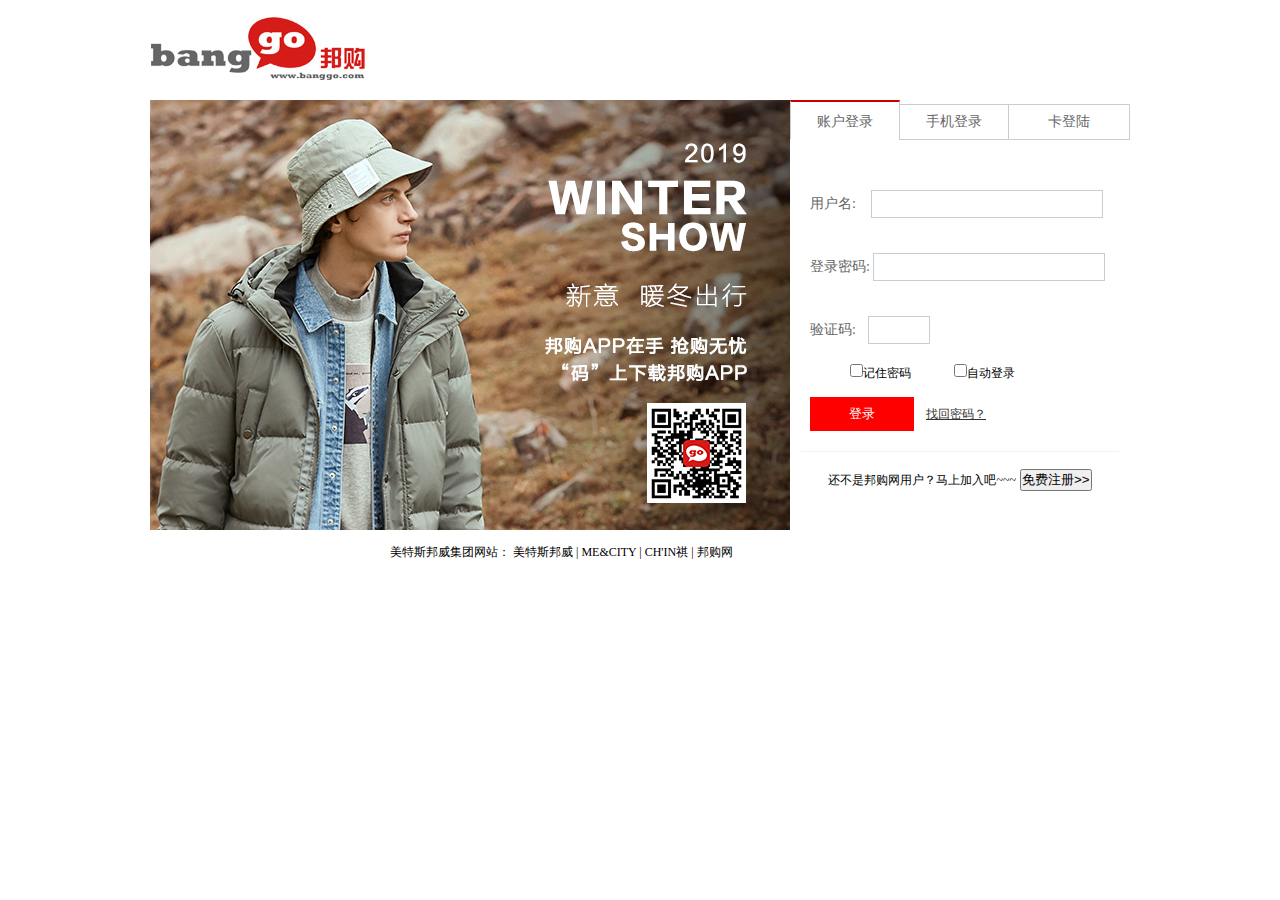
<file: shop/login.html>
<!DOCTYPE html>
<html>
	<head>
		<meta charset="utf-8">
		<link rel="stylesheet" type="text/css" href="css/login.css"/>
		<link rel="shortcut icon" type="text/css" href="img/favicon.ico"/>
		<script src="js/jquery-3.4.1.min.js" type="text/javascript" charset="utf-8"></script>
		<script src="js/login.js" type="text/javascript" charset="utf-8" defer="defer"></script>
		<title></title>
	</head>
	<body>
		<div class="box">
			<header>
				<a href=""></a>
			</header>
			<div class="loginPage">
				<div class="left">
					<a href="index.html">
						<img src="img/login_banner.jpg" >
					</a>
				</div>
				<div class="right">
					<div class="setTab">
						<div class="t1 csstyle">账户登录</div>
						<div class="t2">手机登录</div>
						<div class="t3">卡登陆</div>
					</div>
					<div class="change">
						<div class="l1 show">
							<div class="username">
								<label>
									用户名:
								</label>&nbsp;&nbsp;
								<input type="text" name="username" id="user" value="" />
								<span id="nameErr"></span>
							</div>
							<div class="pass">
								<label>
									登录密码:
								</label>
								<input type="password" name="pass" id="password" value="" />
								<span id="passErr"></span>
							</div>
							<div class="check">
								<label>验证码:</label>&nbsp;&nbsp;
								<input type="text">
							</div>
							
						</div>
						<div class="l2">
							<div class="username">
								<label>
									手机号:
								</label>&nbsp;&nbsp;
								<input type="text" name="username" id="phone" value="" />
								<span id="nameErr2"></span>
							</div>
							<div class="pass">
								<label>
									登录密码:
								</label>
								<input type="password" name="pass" id="password2" value="" />
								<span id="passErr2"></span>
							</div>
							<div class="check">
								<label>验证码:</label>&nbsp;&nbsp;
								<input type="text">
							</div>
						</div>
						<div class="l3">
							<div class="username">
								<label>
									卡号:
								</label>&nbsp;&nbsp;
								<input type="text" name="username" id="usercard" value="" />
								<span id="nameErr3"></span>
							</div>
							<div class="pass">
								<label>
									密码:
								</label>&nbsp;&nbsp;
								<input type="password" name="pass" id="password3" value="" />
								<span id="passErr3"></span>
							</div>
							<div class="check">
								<label>验证码:</label>&nbsp;&nbsp;
								<input type="text">
							</div>
						</div>
						
					</div>
					<div class="sel">
						<input type="checkbox" name="" id="" value=""  />记住密码
						<input type="checkbox" name="" id="" value="" />自动登录
					</div>
					<div class="but">
						<button type="button">登录</button>&nbsp;&nbsp;
						<a href="">找回密码？</a>
					</div>
					<div class="bottom">
						<span>
							还不是邦购网用户？马上加入吧~~~
						</span>
						<button type="button">免费注册>></button>
					</div>
				</div>
			</div>
			
			<div class="footer">
				<p>美特斯邦威集团网站： 美特斯邦威 | ME&CITY | CH'IN祺 | 邦购网</p>
			</div>
		</div>
	</body>
</html>
</file>
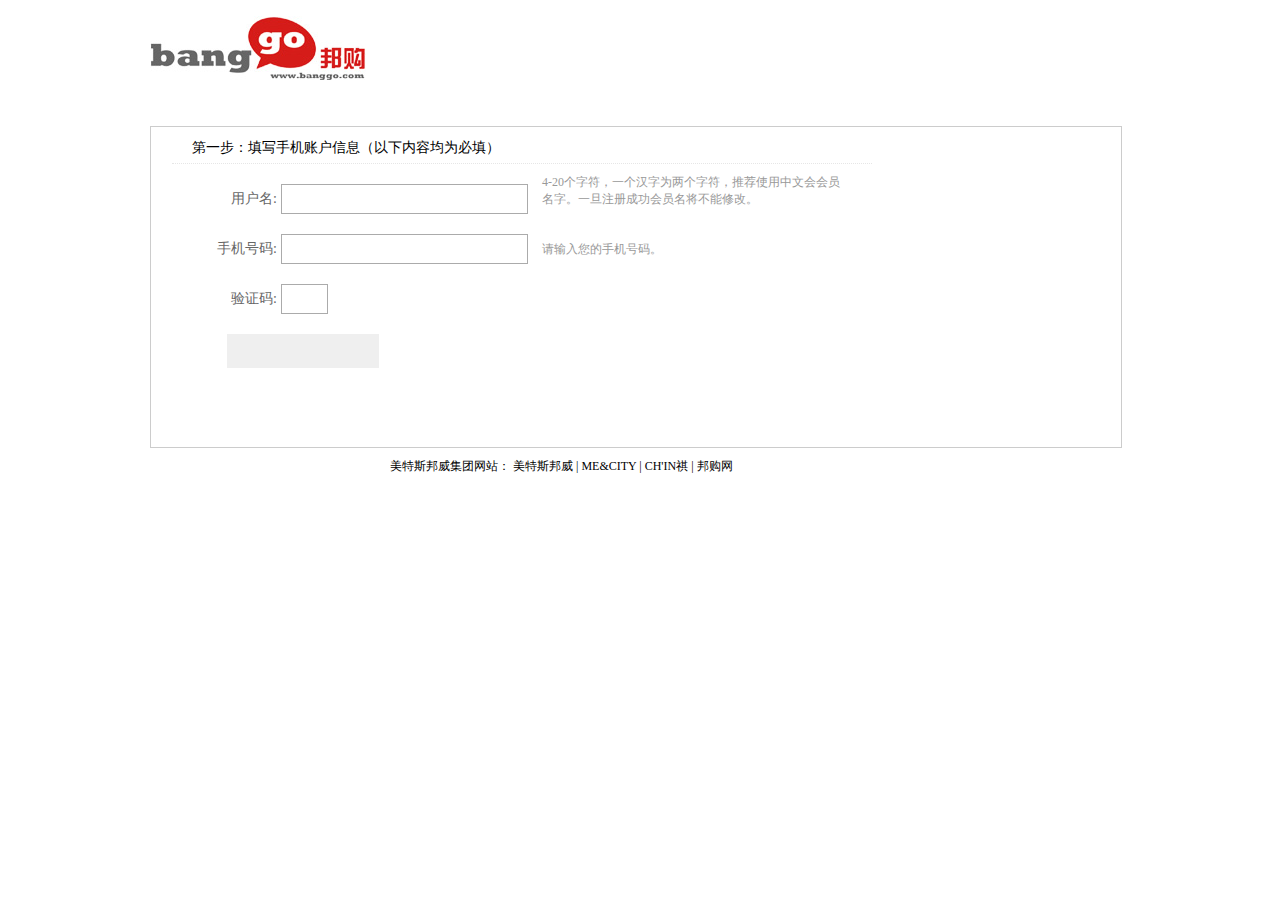
<file: shop/reg.html>
<!DOCTYPE html>
<html>
	<head>
		<meta charset="utf-8">
		<title></title>
		<link rel="stylesheet" type="text/css" href="css/reg.css"/>
		<link rel="shortcut icon" type="text/css" href="img/favicon.ico"/>
		<script src="js/reg.js" type="text/javascript" charset="utf-8" defer="defer"></script>
		<script src="js/jquery-3.4.1.min.js" type="text/javascript" charset="utf-8"></script>
	</head>
	<body>
		<div class="box">
			<header>
				<header>
					<a href="index.html"></a>
				</header>
			</header>
			<div class="reg_box">
				<a href="javaScript:;" id="phonereg">手机注册</a>
				<div class="reg_warp">
					<div class="reg_left">
						<div class="title">
							第一步：填写手机账户信息（以下内容均为必填）
						</div>
						<div class="name">
							<label>用户名:</label>
							<input type="text" id="username" class="inp">
							<span class="tips">4-20个字符，一个汉字为两个字符，推荐使用中文会会员名字。一旦注册成功会员名将不能修改。</span>
							<span id="mes1"></span>
						</div>
						<div class="number">
							<label>手机号码:</label>
							<input type="text" id="nub" class="inp">
							<span class="tips">请输入您的手机号码。</span>
							<span id="mes2">
								
							</span>
						</div>
						<div class="check">
							<label>验证码:</label>
							<input type="text" id="chk" class="inp">
						</div>
						<button type="button"></button>
					</div>
					<div class="reg_right">
						
					</div>
				</div>
			</div>
			<div class="footer">
				<p>美特斯邦威集团网站： 美特斯邦威 | ME&CITY | CH'IN祺 | 邦购网</p>
			</div>
		</div>
	</body>
</html>
</file>
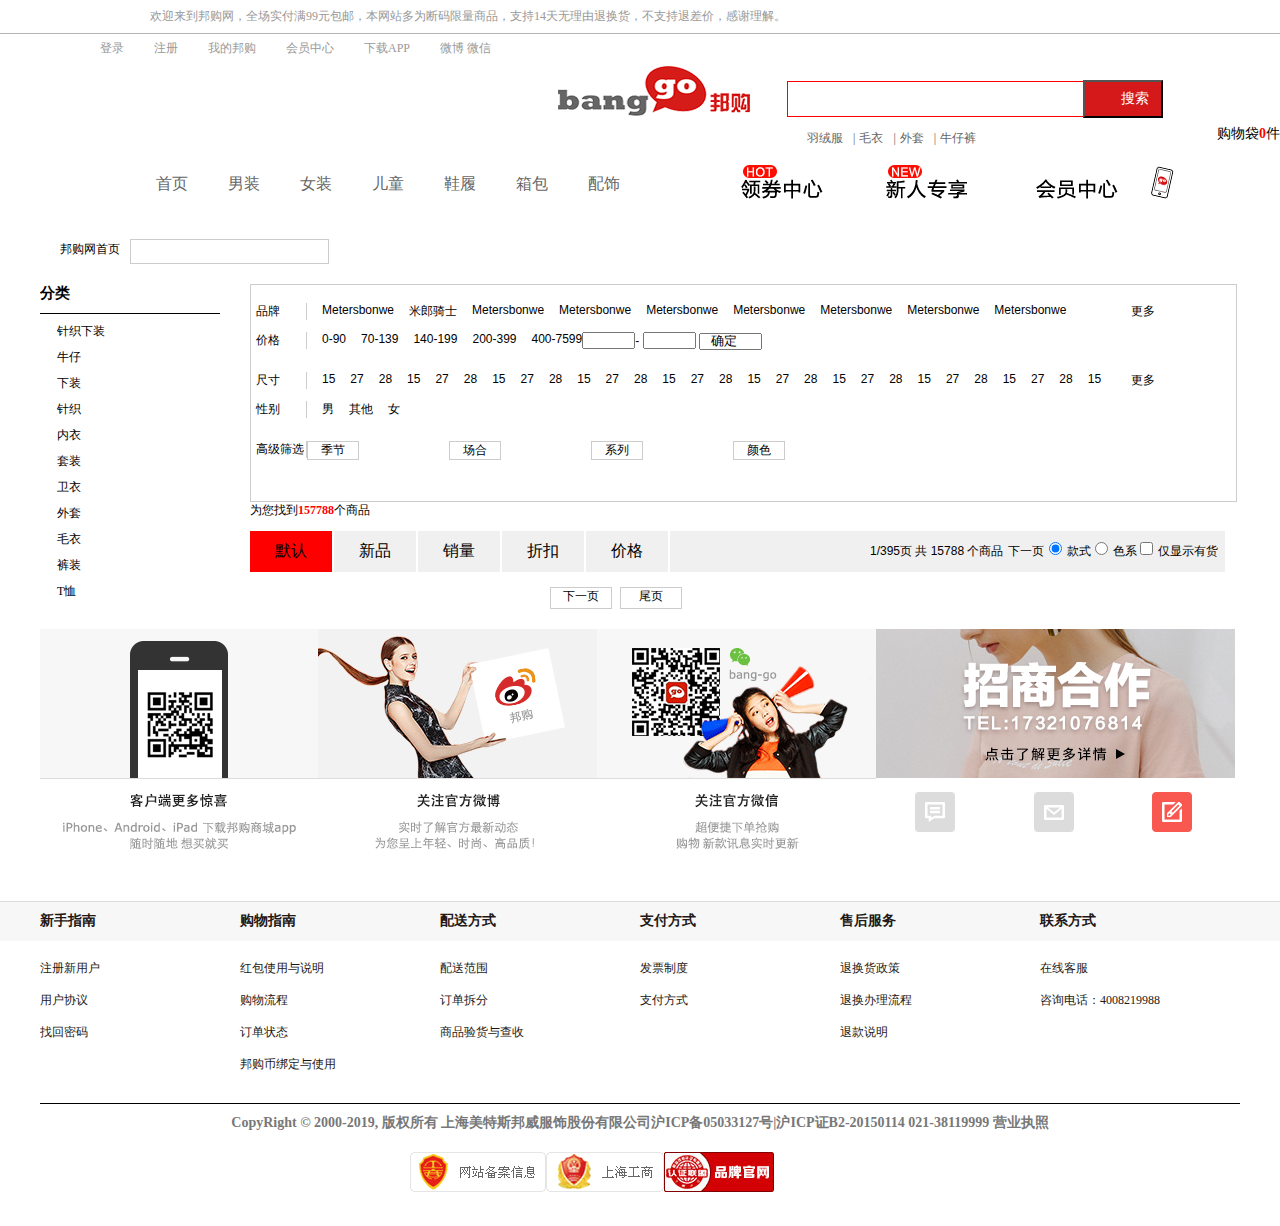
<file: shop/type.html>
<!DOCTYPE html>
<html>
	<head>
		<meta charset="utf-8">
		<title></title>
		<link rel="stylesheet" type="text/css" href="css/type.css"/>
		<link rel="stylesheet" type="text/css" href="css/pulic.css"/>
		
		<link rel="shortcut icon" type="text/css" href="img/favicon.ico"/>
		<script src="js/typeData.js" type="text/javascript" charset="utf-8"></script>
		<script src="js/data.js" type="text/javascript" charset="utf-8"></script>
		<script src="js/public.js" type="text/javascript" charset="utf-8" defer="defer"></script>
		<script src="js/jquery-3.4.1.min.js" type="text/javascript" charset="utf-8"></script>
		<script src="js/type.js" type="text/javascript" charset="utf-8" defer="defer"></script>
		
	</head>
	<body>
		<div class="box">
			<div class="header">
				
				<div class="msg">
					<p class="mes">欢迎来到邦购网，全场实付满99元包邮，本网站多为断码限量商品，支持14天无理由退换货，不支持退差价，感谢理解。</p>
					<div>
						<ul>
							<li class="login">登录
								<ul class="list" style="box-shadow: 0 0 5px #ccc;">
									<li><a href="#">QQ账号登录</a></li>
									<li><a href="#">支付宝登录</a></li>
									<li><a href="#">微信账户登录</a></li>
								</ul>
							</li>
							<li><a href="reg.html">注册</a></li>
							<li class="login">我的邦购
								<ul class="list">
									<li><a href="#">我的订单</a></li>
									<li><a href="#">我的积分</a></li>
									<li><a href="#">我的点赞</a></li>
									<li><a href="#">收货地址</a></li>
								</ul>
							</li>
							<li class=""><a href="">会员中心</a>
								
							</li>
							<li class="login">下载APP
								<ul class="list">
									<li>
										<img src="img/mbshop_pic_mobile.png" alt="" width="140" height="140">
									</li>
								</ul>
							</li>
							<li>
								<a href="#">微博</a>
								<a href="#" class="login">
									微信
									<ul class="list">
										<li><img src="img/mbshop_pic_mobile.png" alt="" width="140" height="140"></li>
									</ul>
								</a>
							</li>
						</ul>
					</div>	
				</div>
			</div>
			
			
			
			<!--搜索框-->
			<div class="ser">
				<div class="logo">
					<img src="img/mbshop_new_logo2.png" >
				</div>
				<div class="formSer">
					<form action="" method="">
						<input type="text" name="" id="" value="" />
						<button type="submit">搜索</button>
					</form>
				</div>
				<div class="cloth">
					<a href="#">羽绒服</a><span>|</span>
					<a href="#">毛衣</a><span>|</span>
					<a href="#">外套</a><span>|</span>
					<a href="#">牛仔裤</a>
				</div>
				<!-- <br clear="all"> -->
				<div class="shopBag">
					<a href="shopBag.html">购物袋<b>0</b>件</a>
				</div>
			</div>
			
			
			
			
			<!--商品导航栏-->
			<div class="shop-nav">
				<ul>
					<li><a href="index.html">首页</a>
						
					</li>
					<li class="ty"><a href="type.html?type=man#page=1">男装</a>
						<div class="lis">
							<!-- <ul>
								<li class="ti">上装
									<ul>
										<li><a href="#">卫衣</a></li>
										<li><a href="#">卫衣</a></li>
										<li><a href="#">卫衣</a></li>
									</ul>
								</li>
								<li class="ti">下装
									<ul>
										<li><a href="">卫衣</a></li>
										<li><a href="">卫衣</a></li>
										<li><a href="">卫衣</a></li>
									</ul>
								</li>
								
							</ul> -->
						</div>
					</li>
					<li class="ty"><a href="type.html?type=woman#page=1">女装</a>
						<div class="lis"></div>
					</li>
					<li class="ty"><a href="type.html?type=kid#pages=1">儿童</a><div class="lis"></div></li>
					<li class="ty"><a href="type.html?type=shoe#pages=1">鞋履</a><div class="lis"></div></li>
					<li class="ty"><a href="type.html?type=bag#pages=1">箱包</a><div class="lis"></div></li>
					<li class="ty"><a href="type.html?type=accessories#pages=1">配饰</a><div class="lis"></div></li>
				</ul>
				<!-- <br clear="all"> -->
				<ul style="" class="ul2">
					<li><a href="#"><img src="img/pcsyfl_2.png" ></a></li>
					<li><a href="#"><img src="img/pcsyfl_3.png" ></a></li>
					<li><a href="#"><img src="img/pcsyfl_4.png" ></a></li>
					<li><a href="#"><img src="img/pcxgxdyg.gif" alt=""></a></li>
				</ul>
			</div>
			<br clear="all">
			
			<div class="seType">
				<span><a href="index.html">邦购网首页</a></span>
				<div>
					<input type="text">
					<button type="button"></button>
				</div>
			</div>
			<div class="warp">
				<div class="typeLeft">
					<h3>分类</h3>
					<ul id='list'>
						<li>
							<em></em>
							<a href="javascript:;">针织下装</a>
							<dl>
								<dt>
									<a href="#">针织长裤</a>
								</dt>
								
							</dl>
						</li>
						<li>
							<em></em>
							<a href="javascript:;">牛仔</a>
							<dl>
								<dt>
									<a href="#">牛仔切克</a>
								</dt>
								<dt>
									<a href="#">牛仔中裤</a>
								</dt>
								<dt>
									<a href="#">牛仔长裤</a>
								</dt>
							</dl>
						</li>
						<li>
							<em></em>
							<a href="javascript:;">下装</a>
							<dl>
								<dt>
									<a href="#">梭织长裤</a>
								</dt>
							</dl>
						</li>
						<li>
							<em></em>
							<a href="javascript:;">针织</a>
							<dl>
								<dt>
									<a href="#">针织短袖</a>
								</dt>
								<dt>
									<a href="#">针织套头衫</a>
								</dt>
								<dt>
									<a href="#">针织开衫</a>
								</dt>
							</dl>
						</li>
						<li>
							<em></em>
							<a href="javascript:;">内衣</a>
							<dl>
								<dt>
									<a href="#">内衣上装</a>
								</dt>
								<dt>
									<a href="#">内衣下装</a>
								</dt>
								
							</dl>
						</li>
						<li>
							<em></em>
							<a href="javascript:;">套装</a>
						</li>
						<li>
							<em></em>
							<a href="javascript:;">卫衣</a>
						</li>
						<li>
							<em></em>
							<a href="javascript:;">外套</a>
						</li>
						<li>
							<em></em>
							<a href="javascript:;">毛衣</a>
						</li>
						<li>
							<em></em>
							<a href="javascript:;">裤装</a>
						</li>
						<li>
							<em></em>
							<a href="javascript:;">T恤</a>
						</li>
					</ul>
				</div>
				
				
				
				<div class="typeright">
					<div class="search">
						<div class="searchItem">
							<span>品牌</span>
							<div class="pinpai">
								<a href="#">Metersbonwe</a>
								<a href="#">米郎骑士</a>
								<a href="#">Metersbonwe</a>
								<a href="#">Metersbonwe</a>
								<a href="#">Metersbonwe</a>
								<a href="#">Metersbonwe</a>
								<a href="#">Metersbonwe</a>
								<a href="#">Metersbonwe</a>
								<a href="#">Metersbonwe</a>
								<a href="#">Metersbonwe</a>
								<a href="#">Metersbonwe</a>
								<a href="#">Metersbonwe</a>
								<a href="#">Metersbonwe</a>
								<a href="#">米郎骑士</a>
								<a href="#">Metersbonwe</a>
								<a href="#">Metersbonwe</a>
								<a href="#">Metersbonwe</a>
								<a href="#">Metersbonwe</a>
								<a href="#">Metersbonwe</a>
								<a href="#">Metersbonwe</a>
								<a href="#">Metersbonwe</a>
								<a href="#">Metersbonwe</a>
								<a href="#">Metersbonwe</a>
								<a href="#">Metersbonwe</a>
								<a href="#">Metersbonwe</a>
								<a href="#">米郎骑士</a>
								<a href="#">Metersbonwe</a>
								<a href="#">Metersbonwe</a>
								<a href="#">Metersbonwe</a>
								<a href="#">Metersbonwe</a>
								<a href="#">Metersbonwe</a>
								<a href="#">Metersbonwe</a>
								<a href="#">Metersbonwe</a>
								<a href="#">Metersbonwe</a>
								<a href="#">Metersbonwe</a>
								<a href="#">Metersbonwe</a>
							</div>
							<div class="show_hide">
								更多
							</div>
						</div>
						<div class="searchItem" style="height: 25px; margin-bottom: 15px;">
							<span>价格</span>
							<div class="" style="height: 26px;">
								<a href="#">0-90</a>
								<a href="#">70-139</a>
								<a href="#">140-199</a>
								<a href="#">200-399</a><a href="#">400-7599</a>
								<input type="text" class="in">-
								<input type="text" class="in">
								<input type="text" class="in" value="确定" readonly="" style="padding-left: 10px;">
							</div>
							
						</div>
						<div class="searchItem">
							<span>尺寸</span>
							<div class="pinpai">
								<a href="#">15</a>
								<a href="#">27</a>
								<a href="#">28</a>
								<a href="#">15</a>
								<a href="#">27</a>
								<a href="#">28</a>
								<a href="#">15</a>
								<a href="#">27</a>
								<a href="#">28</a>
								<a href="#">15</a>
								<a href="#">27</a>
								<a href="#">28</a>
								<a href="#">15</a>
								<a href="#">27</a>
								<a href="#">28</a>
								<a href="#">15</a>
								<a href="#">27</a>
								<a href="#">28</a>
								<a href="#">15</a>
								<a href="#">27</a>
								<a href="#">28</a>
								<a href="#">15</a>
								<a href="#">27</a>
								<a href="#">28</a>
								<a href="#">15</a>
								<a href="#">27</a>
								<a href="#">28</a>
								<a href="#">15</a>
								<a href="#">27</a>
								<a href="#">28</a>
								<a href="#">15</a>
								<a href="#">27</a>
								<a href="#">28</a>
								<a href="#">15</a>
								<a href="#">27</a>
								<a href="#">28</a>
								<a href="#">15</a>
								<a href="#">27</a>
								<a href="#">28</a>
								<a href="#">15</a>
								<a href="#">27</a>
								<a href="#">28</a>
								<a href="#">15</a>
								<a href="#">27</a>
								<a href="#">28</a>
								<a href="#">15</a>
								<a href="#">27</a>
								<a href="#">28</a>
							</div>
							<div class="show_hide">
								更多
							</div>
						</div>
					
						<div class="searchItem" style="height: 25px; margin-bottom: 15px;">
							<span>性别</span>
							<div class="" style="height: 26px;">
								<a href="javascript:;">男</a>
								<a href="javascript:;">其他</a>
								<a href="javascript:;">女</a>
								
							</div>
							
						</div>
						<div class="searchItem" style="height: auto;">
							<span>高级筛选</span>
							<div class="shaixuan" style="">
								<div class="xuan">
									<span>季节</span>
									<div class="xuan_list">
										<a href="">春</a>
										<a href="">夏</a>
										<a href="">秋</a>
										<a href="">冬</a>
									</div>
								</div>
								<div class="xuan">
									<span>场合</span>
									<div class="xuan_list">
										<a href="">春</a>
										<a href="">夏</a>
										<a href="">秋</a>
										<a href="">冬</a>
									</div>
								</div>
								<div class="xuan">
									<span>系列</span>
									<div class="xuan_list">
										
									</div>
								</div>
								<div class="xuan">
									<span>颜色</span>
									<div class="xuan_list">
										
									</div>
								</div>
							</div>
							
						</div>
					</div>
					<p class="info">为您找到<b>157788</b>个商品</p>
					<div class="typeNav">
						<div class="left">
							<a href="javascript:;" class="active">默认</a>
							<a href="javascript:;">新品</a>
							<a href="javascript:;">销量</a>
							<a href="javascript:;">折扣</a>
							<a href="javascript:;">价格</a>
						</div>
						<div class="right">
							<span>1/395页  共 15788 个商品 </span>
							<input type="radio" name="a" checked="checked">款式
							<input type="radio" name="a">色系
							<span><a href="javascript:;">下一页</a></span>
							<input type="checkbox" name="" id="" value="" />仅显示有货
						</div>
					</div>
					<div class="goods">
						<!-- <div class="item">
							<a href=""><img src="img/229340_00.jpg" class="changeImg"></a>
							<div class="item_po">
								<img src="img/bq19391121-3.png" >
								<span class="item_span">
									<label>￥</label>
									54.9
								</span>
							</div>
							<div class="name">
								<a href="">METERSBONWE</a>
								<span><a href="">男休闲立领羽绒服</a></span>
							</div>
							<div class="price">
								<b>￥399.00</b>
							</div>
							<ul>
								<li><img src="img/720372_00_00.jpg" class="li_img"></li>
								<li><img src="img/720372_50_00.jpg" class="li_img"></li>
								<li><img src="img/720372_70_00.jpg" class="li_img"></li>
							</ul>
						</div>
						<div class="item">
							<a href=""><img src="img/720372_00%20(1).jpg" class="changeImg"></a>
							<div class="item_po">
								<img src="img/bq19391121-3.png" >
								<span class="item_span">
									<label>￥</label>
									54.9
								</span>
							</div>
							<div class="name">
								<a href="">METERSBONWE</a>
								<span><a href="">男休闲立领羽绒服</a></span>
							</div>
							<div class="price">
								<b>￥399.00</b>
							</div>
							<ul>
								<li><img src="img/720372_00_00.jpg" class="li_img"></li>
								<li><img src="img/720372_50_00.jpg" class="li_img"></li>
								<li><img src="img/720372_70_00.jpg" class="li_img"></li>
							</ul>
						</div>
						 -->
						
					</div>
					<!--分页-->
					<div class="pages">
						
						  <!-- <a href="javascript:;" class="foucs">1</a>
						 
						 
						   <a href="javascript:;">2</a>
						
						   <a href="javascript:;">3</a>
						 -->
							 <a href="javascript:;" class="tex" id="next_page">下一页</a>
							<a href="javascript:;" class="tex" id="last_page">尾页</a>
						
					</div>
				</div>
				<div class="xinxi">
					<ul>
						<li><img src="img/zyshare01.png" ></li>
						<li><img src="img/zyshare02.png" ></li>
						<li><img src="img/zyshare03.png" ></li>
					</ul>
					
					
					<!---->
					<div class="hezuo">
						<div class="top">
							<img src="img/zsss.jpg" >
						</div>
						<div class="bot">
							<ul>
								<li><center><img src="img/indexonline.png" ></center></li>
								<li><center><img src="img/indexopinion.png" ></center></li>
								<li><center><img src="img/indexsurvey.png" alt=""></center></li>
							</ul>
						</div>
					</div>
				</div>
				
			</div>
			
			<div class="nav_bot">
				<div class="bot_guide">
					<dl>
						<dt>新手指南</dt>
						<dd><a href="">注册新用户</a></dd>
						<dd><a href="">用户协议</a></dd>
						<dd><a href="">找回密码</a></dd>
					</dl>
					<dl>
						<dt>购物指南</dt>
						<dd><a href="">红包使用与说明</a></dd>
						<dd><a href="">购物流程</a></dd>
						<dd><a href="">订单状态</a></dd>
						<dd><a href="">邦购币绑定与使用</a></dd>
					</dl>
					<dl>
						<dt>配送方式</dt>
						<dd><a href="">配送范围</a></dd>
						<dd><a href="">订单拆分</a></dd>
						<dd><a href="">商品验货与查收</a></dd>
					</dl>
					
					<dl>
						<dt>支付方式</dt>
						<dd><a href="">发票制度</a></dd>
						<dd><a href="">支付方式</a></dd>
						
					</dl>
					<dl>
						<dt>售后服务</dt>
						<dd><a href="">退换货政策</a></dd>
						<dd><a href="">退换办理流程</a></dd>
						<dd><a href="">退款说明</a></dd>
					</dl>
					<dl>
						<dt>联系方式</dt>
						<dd><a href="">在线客服</a></dd>
						<dd><a href="">咨询电话：4008219988</a></dd>
						
					</dl>
				</div>
				<div class="copy">
					<p>CopyRight © 2000-2019, 版权所有 上海美特斯邦威服饰股份有限公司沪ICP备05033127号|沪ICP证B2-20150114 021-38119999  营业执照

</p>
					<ul>
						<li><img src="img/lz_beian_h40.png" ></li>
						<li><img src="img/lz_shgs_h40.png" ></li>
						<li><img src="img/brand_bottom_small.jpg" ></li>
					</ul>
				</div>
			</div>
		</div>
		<!--返回顶部-->
		<div class="backTop">
			<div class="batop">
				
			</div>
			<div class="kefu">
				
			</div>
		</div>
	</body>
</html>
</file>
<file: shop/css/login.css>
@charset 'utf-8';
* {
  margin: 0;
  padding: 0;
}
header {
  width: 980px;
  overflow: hidden;
  margin: 0 auto;
}
header a {
  float: left;
  color: #000000;
  width: 220px;
  height: 100px;
  background: url(../img/logo.jpg) no-repeat;
}
.loginPage {
  width: 980px;
  margin: 0 auto;
  overflow: hidden;
}
.loginPage > div {
  float: left;
}
.loginPage .right {
  overflow: hidden;
}
.loginPage .right .setTab {
  overflow: hidden;
  width: 340px;
  position: relative;
  height: 40px;
}
.loginPage .right .setTab .csstyle {
  top: 0px;
  padding-top: 3px;
  border-top: 2px solid #c00;
  border-bottom: none;
}
.loginPage .right .setTab > div {
  float: left;
  top: 4px;
  color: #666;
  height: 34px;
  font-size: 14px;
  cursor: pointer;
  line-height: 34px;
  text-align: center;
  position: absolute;
  border: 1px solid #CCC;
  background-color: #FFF;
}
.loginPage .right .setTab .t1 {
  width: 108px;
  left: 0;
}
.loginPage .right .setTab .t2 {
  width: 108px;
  left: 109px;
}
.loginPage .right .setTab .t3 {
  width: 120px;
  left: 218px;
}
.loginPage .right .but {
  margin-top: 15px;
  padding-left: 20px ;
}
.loginPage .right .but button {
  background-position: 0 0;
  display: inline-block;
  width: 104px;
  height: 34px;
  line-height: 34px;
  cursor: pointer;
  background: red;
  color: #fff;
  border: none;
  outline: none;
}
.loginPage .right .but button:hover {
  opacity: 0.8;
}
.loginPage .right .but a {
  color: #333;
  line-height: 30px;
  font-size: 12px;
  text-decoration: underline;
}
.loginPage .right .but a:hover {
  color: yellow;
}
.loginPage .right .sel {
  margin-top: 20px;
  font-size: 12px;
  padding-left: 20px ;
}
.loginPage .right .sel input {
  margin-left: 40px;
}
.loginPage .right .bottom {
  width: 318px;
  text-align: center;
  padding: 15px 0;
  margin-top: 20px;
  margin-left: auto;
  margin-right: auto;
  border-top: 1px solid #F1F1F1;
  overflow: hidden;
  zoom: 1;
}
.loginPage .right .bottom span {
  line-height: 27px;
  display: inline-block;
  font-size: 12px;
}
.loginPage .right .bottom button {
  cursor: pointer;
}
.loginPage .right .change {
  padding-left: 20px ;
}
.loginPage .right .change .show {
  display: block !important;
}
.loginPage .right .change > div {
  display: none;
}
.loginPage .right .change .username {
  margin-top: 50px;
}
.loginPage .right .change .pass {
  margin-top: 20px;
}
.loginPage .right .change .check {
  margin-top: 20px;
}
.loginPage .right .change .check input {
  margin-top: 15px;
  border: 1px solid #CCC;
  width: 50px;
  line-height: 26px;
  padding: 0 5px;
  margin: 0 10px 0 0;
}
.loginPage .right .change span {
  display: block;
  font-size: 12px;
  height: 10px;
  margin-left: 60px;
  line-height: 10px;
  color: #ccc;
  padding-top: 5px;
}
.loginPage .right .change label {
  width: 80px;
  color: #666;
  line-height: 28px;
  font-size: 14px;
  text-align: right;
}
.loginPage .right .change #password {
  margin-top: 15px;
  border: 1px solid #CCC;
  width: 220px;
  height: 28px;
  height: 26px;
  line-height: 26px;
  padding: 0 5px;
  margin: 0 10px 0 0;
}
.loginPage .right .change #password2 {
  margin-top: 15px;
  border: 1px solid #CCC;
  width: 220px;
  height: 28px;
  height: 26px;
  line-height: 26px;
  padding: 0 5px;
  margin: 0 10px 0 0;
}
.loginPage .right .change #password3 {
  margin-top: 15px;
  border: 1px solid #CCC;
  width: 220px;
  height: 28px;
  height: 26px;
  line-height: 26px;
  padding: 0 5px;
  margin: 0 10px 0 0;
}
.loginPage .right .change #user {
  border: 1px solid #CCC;
  width: 220px;
  height: 28px;
  height: 26px;
  line-height: 26px;
  padding: 0 5px;
  margin: 0 10px 0 0;
}
.loginPage .right .change #phone {
  border: 1px solid #CCC;
  width: 220px;
  height: 28px;
  height: 26px;
  line-height: 26px;
  padding: 0 5px;
  margin: 0 10px 0 0;
}
.loginPage .right .change #usercard {
  border: 1px solid #CCC;
  width: 220px;
  height: 28px;
  height: 26px;
  line-height: 26px;
  padding: 0 5px;
  margin: 0 10px 0 0;
}
.footer {
  width: 980px;
  margin: 0 auto;
}
.footer p {
  width: 500px;
  margin: 10px auto;
  font-size: 12px;
}
</file>
<file: shop/css/reg.css>
@charset 'utf-8';
* {
  margin: 0;
  padding: 0;
}
header {
  width: 980px;
  overflow: hidden;
  margin: 0 auto;
}
header a {
  float: left;
  color: #000000;
  width: 220px;
  height: 100px;
  background: url(../img/logo.jpg) no-repeat;
}
.reg_box {
  width: 980px;
  overflow: hidden;
  margin: 0 auto;
  box-sizing: border-box;
}
.reg_box > a {
  text-decoration: none;
  color: #fff;
  font-size: 12px;
  float: left;
  height: 26px;
  width: 160px;
  text-align: center;
  margin-top: 0;
  font-weight: bold;
  line-height: 26px;
  background-position: 0 -450px;
  background: url(https://passport.banggo.com/CASServer/themes/banggo/images/buttonSkin.png) 0 -450px no-repeat;
}
.reg_box .reg_warp {
  width: 970px;
  overflow: hidden;
  border: 1px solid #ccc;
}
.reg_box .reg_warp > div {
  float: left;
}
.reg_box .reg_warp .reg_left {
  width: 700px;
  padding: 6px;
}
.reg_box .reg_warp .reg_left .title {
  width: 700px;
  font-size: 14px;
  text-indent: 20px;
  line-height: 30px;
  margin-left: 15px;
  border-bottom: 1px dotted #E6E6E6;
}
.reg_box .reg_warp .reg_left .name {
  margin-top: 10px;
}
.reg_box .reg_warp .reg_left .name label {
  width: 120px;
  line-height: 30px;
  font-size: 14px;
  color: #666;
  text-align: right;
  display: inline-block;
}
.reg_box .reg_warp .reg_left .name .inp {
  border: 1px solid #ABABAB;
  width: 240px;
  height: 28px;
  line-height: 28px;
  padding: 0 5px 0 0;
  margin: 0 10px 0 0;
  background-position: 0 -700px;
  background-repeat: repeat-x;
}
.reg_box .reg_warp .reg_left .name .tips {
  width: 305px;
  margin-top: ;
  display: inline-block;
  color: #999;
  font-size: 12px;
}
.reg_box .reg_warp .reg_left .name #mes1 {
  height: 10px;
  color: red;
  font-size: 10px;
  display: block;
  margin-left: 100px;
}
.reg_box .reg_warp .reg_left .number {
  margin-top: 10px;
}
.reg_box .reg_warp .reg_left .number label {
  width: 120px;
  line-height: 30px;
  font-size: 14px;
  color: #666;
  text-align: right;
  display: inline-block;
}
.reg_box .reg_warp .reg_left .number .inp {
  border: 1px solid #ABABAB;
  width: 240px;
  height: 28px;
  line-height: 28px;
  padding: 0 5px 0 0;
  margin: 0 10px 0 0;
  background-position: 0 -700px;
  background-repeat: repeat-x;
}
.reg_box .reg_warp .reg_left .number .tips {
  width: 305px;
  margin-top: -2px;
  display: inline-block;
  color: #999;
  font-size: 12px;
}
.reg_box .reg_warp .reg_left .number #mes2 {
  height: 10px;
  color: red;
  font-size: 10px;
  display: block;
  margin-left: 100px;
}
.reg_box .reg_warp .reg_left .check {
  margin-top: 10px;
}
.reg_box .reg_warp .reg_left .check label {
  width: 120px;
  line-height: 30px;
  font-size: 14px;
  color: #666;
  text-align: right;
  display: inline-block;
}
.reg_box .reg_warp .reg_left .check .inp {
  border: 1px solid #ABABAB;
  width: 40px;
  height: 28px;
  line-height: 28px;
  padding: 0 5px 0 0;
  margin: 0 10px 0 0;
  background-position: 0 -700px;
  background-repeat: repeat-x;
}
.reg_box .reg_warp .reg_left .check .tips {
  width: 305px;
  margin-top: -2px;
  display: inline-block;
  color: #999;
  font-size: 12px;
}
.reg_box .reg_warp .reg_left .check #mes2 {
  height: 10px;
  color: red;
  font-size: 10px;
  display: block;
}
.reg_box .reg_warp .reg_left button {
  background-position: -226px -168px;
  display: inline-block;
  width: 152px;
  height: 34px;
  line-height: 34px;
  cursor: pointer;
  background-image: url(https://passport.banggo.com/CASServer/themes/banggo/images/buttons.png);
  background-repeat: no-repeat;
  border: none;
  outline: none;
  margin-top: 20px;
  margin-left: 70px;
}
.reg_box .reg_warp .reg_right {
  width: 200px;
  height: 320px;
  background: url(https://passport.banggo.com/CASServer/themes/banggo/images/banggo/bgowelcometext.png) 0 0 no-repeat;
}
.footer {
  width: 980px;
  margin: 0 auto;
}
.footer p {
  width: 500px;
  margin: 10px auto;
  font-size: 12px;
}
</file>
<file: shop/css/type.css>
@charset 'utf-8';
a {
  color: #000000;
}
.seType {
  width: 1200px;
  margin: 20px auto;
  overflow: hidden;
}
.seType > span {
  float: left;
  margin-left: 20px;
}
.seType a {
  font: 400 12px "微软雅黑", "宋体", verdana;
}
.seType div {
  float: left;
  margin-left: 10px;
  background-color: #fff;
  border: 1px solid #ccc;
}
.seType div input {
  border: none;
  outline: none;
  height: 20px;
  float: left;
}
.seType div button {
  width: 20px;
  height: 20px;
  margin-top: 3px;
  float: left;
  display: block;
  border: none;
  cursor: pointer;
  background: url(//s.banggo.com/pub7/images/mbshop/veoimg/Veo_mbshop_spirit_pic.png?t=20160603) 0 -372px no-repeat;
}
.warp {
  width: 1200px;
  margin: 10px auto;
  overflow: hidden;
}
.warp > div {
  float: left;
}
.warp .typeLeft {
  width: 180px;
}
.warp .typeLeft h3 {
  border-bottom: 1px #000 solid;
  color: #000;
  padding-bottom: 10px;
  font: 700 15px "微软雅黑";
}
.warp .typeLeft ul {
  list-style: none;
}
.warp .typeLeft ul li {
  margin-top: 7px;
}
.warp .typeLeft ul li dl {
  list-style: none;
  display: none;
}
.warp .typeLeft ul li dl dt {
  padding-left: 15px;
}
.warp .typeLeft ul li dl dt dl em {
  display: inline-block;
  cursor: pointer;
  width: 8px;
  height: 10px;
  margin-right: 5px;
  background: url(//s.banggo.com/pub7/images/mbshop/veoimg/Veo_mbshop_spirit_pic.png?t=20160603) -25px -94px no-repeat !important;
}
.warp .typeLeft ul li dl dt a {
  font: 400 12px "微软雅黑", "宋体", verdana;
  color: #999999;
}
.warp .typeLeft ul li dl dt a:hover {
  text-decoration: underline;
}
.warp .typeLeft ul li em {
  display: inline-block;
  cursor: pointer;
  width: 8px;
  height: 10px;
  margin-right: 5px;
  background: url(//s.banggo.com/pub7/images/mbshop/veoimg/Veo_mbshop_spirit_pic.png?t=20160603) -8px -92px no-repeat;
}
.warp .typeLeft ul li a {
  font: 400 12px "微软雅黑", "宋体", verdana;
}
.warp .typeLeft ul li a:hover {
  text-decoration: underline;
}
.warp .typeright {
  width: 975px;
  margin-left: 30px;
  box-sizing: border-box;
}
.warp .typeright .search {
  width: 100%;
  border: 1px solid #CCCCCC;
  padding: 5px;
}
.warp .typeright .search .searchItem {
  width: 100%;
  font-family: "微软雅黑", "宋体", verdana, "Helvetica Neue", Helvetica, sans-serif;
  font-size: 12px;
  position: relative;
  margin-top: 13px;
}
.warp .typeright .search .searchItem .in {
  width: 49px;
  height: 13px;
}
.warp .typeright .search .searchItem .shaixuan {
  height: 55px;
}
.warp .typeright .search .searchItem .shaixuan > div {
  float: left;
  margin-right: 90px;
  position: relative;
}
.warp .typeright .search .searchItem .shaixuan > div span {
  float: left;
  border: 1px #ccc solid;
  text-align: center;
}
.warp .typeright .search .searchItem .shaixuan > div > div {
  position: absolute;
  top: 15px;
  width: 550px;
  left: -15px;
  border: 1px #ccc solid;
  box-shadow: 0 0 5px #ccc;
  z-index: 44;
}
.warp .typeright .search .searchItem .shaixuan > div > div a {
  float: left;
  margin-right: 100px;
}
.warp .typeright .search .searchItem .shaixuan .xuan_list {
  display: none;
}
.warp .typeright .search .searchItem > div {
  overflow: hidden;
  width: 818px;
  height: 16px;
}
.warp .typeright .search .searchItem .show_hide {
  position: absolute;
  width: 50px;
  height: 17px;
  right: 50px;
  top: 0;
}
.warp .typeright .search .searchItem span {
  width: 50px;
  float: left;
  border-right: 1px #ccc solid;
}
.warp .typeright .search .searchItem a {
  width: auto;
  float: left;
  display: block;
  padding: 0;
  margin-left: 15px;
}
.warp .typeright .info {
  width: 980px;
  height: 14px;
  float: none;
  display: block;
  margin: 0 auto;
  padding: 0;
  overflow: hidden;
  font: 400 12px "微软雅黑", "黑体", "宋体", verdana;
}
.warp .typeright .info b {
  color: red;
}
.warp .typeright .typeNav {
  width: 100%;
  overflow: hidden;
  margin-top: 15px;
  background-color: #f0f0f0;
}
.warp .typeright .typeNav > div {
  float: left;
}
.warp .typeright .typeNav .left a {
  width: auto;
  height: auto;
  float: left;
  display: block;
  border-right: 2px #fff solid;
  margin: 0;
  padding: 10px 25px;
}
.warp .typeright .typeNav .left .active {
  background: red;
}
.warp .typeright .typeNav .right {
  font-family: "微软雅黑", "宋体", verdana, "Helvetica Neue", Helvetica, sans-serif;
  float: left;
  font-size: 12px;
  text-align: center;
  line-height: 40px;
  padding-left: 200px;
}
.warp .typeright .typeNav .right > * {
  margin-right: 5px;
}
.warp .typeright .typeNav .right span {
  font-family: "微软雅黑", "宋体", verdana, "Helvetica Neue", Helvetica, sans-serif;
  float: left;
  font-size: 12px;
  text-align: center;
  line-height: 40px;
}
.warp .typeright .goods {
  width: 100%;
  overflow: hidden;
  margin-top: 15px;
}
.warp .typeright .goods .item {
  overflow: hidden;
  float: left;
  position: relative;
  height: 421px;
  margin-right: 10px;
  margin-top: 10px;
}
.warp .typeright .goods .item ul {
  position: absolute;
  top: 380px;
}
.warp .typeright .goods .item ul li {
  float: left;
  width: 31px;
  height: 31px;
  margin-right: 10px;
  border: 1px solid #ccc;
}
.warp .typeright .goods .item ul li img {
  width: 100%;
  height: 100%;
}
.warp .typeright .goods .item > a {
  float: left;
}
.warp .typeright .goods .item > a > img {
  width: 230px;
  height: 315px;
}
.warp .typeright .goods .item .item_po {
  position: absolute;
  top: 260px;
}
.warp .typeright .goods .item .item_po img {
  width: 230px;
  height: 61px;
}
.warp .typeright .goods .item .item_po .item_span {
  position: absolute;
  display: inline-block;
  font-size: 16px;
  line-height: 16px;
  font-weight: 700;
  color: #fff;
  right: 5px;
  bottom: 10px;
}
.warp .typeright .goods .item .name {
  position: absolute;
  top: 320px;
}
.warp .typeright .goods .item .name a {
  display: block;
  font-size: 14px;
  color: #919191;
}
.warp .typeright .goods .item .price {
  position: absolute;
  top: 360px;
}
.warp .typeright .goods .item .price b {
  font-size: 14px;
  color: #f8584f;
  display: inline-block;
  margin-right: 5px;
  font-weight: 800;
}
.warp .typeright .goods > div {
  float: left;
}
.warp .typeright .pages {
  width: 100%;
  overflow: hidden;
  padding-left: 300px;
}
.warp .typeright .pages a {
  float: left;
  width: 20px;
  height: 20px;
  border: 1px solid #CCCCCC;
  font-size: 12px;
  margin-right: 8px;
  text-align: center;
  cursor: pointer;
}
.warp .typeright .pages .foucs {
  border-color: red;
  color: red;
}
.warp .typeright .pages .tex {
  width: 60px;
}
</file>
<file: shop/css/pulic.css>
@charset 'utf-8';
a {
  text-decoration: none;
}
* {
  margin: 0;
  padding: 0;
}
ul {
  list-style: none;
}
.box {
  width: 100%;
}
.box .header {
  width: 100%;
}
.box .header .top {
  height: 80px;
  width: 100%;
  background: red;
  box-sizing: border-box;
}
.box .header .top a {
  display: block;
  margin: 0px 156px;
  width: 1200px;
  height: 80px;
}
.box .header .top img {
  width: 1200px;
  height: 80px;
}
.box .header .msg {
  width: 100%;
  height: 33px;
  border-bottom: 1px solid #B5B5B5;
  color: #999;
  font-size: 12px;
  font-weight: normal;
  line-height: 32px;
}
.box .header .msg > p {
  margin-left: 150px;
  color: #999;
  font-size: 12px;
  font-weight: normal;
  line-height: 32px;
  float: left;
}
.box .header .msg > div {
  float: left;
  margin-left: 100px;
}
.box .header .msg > div > ul > li {
  float: left;
  margin-right: 30px;
  position: relative;
  cursor: pointer;
}
.box .header .msg > div > ul > li a {
  color: #999;
  font-size: 12px;
  text-decoration: none;
}
.box .header .msg > div > ul > li ul {
  display: none;
  position: absolute;
  top: 25px;
  width: 75px;
  color: #000;
  background: white;
  z-index: 5;
}
.box .header .msg > div > ul > li ul li {
  line-height: 25px;
}
.box .header .msg > div > ul > li ul li a {
  text-decoration: none;
  color: #000000;
  font-size: 12px;
}
.box .ser {
  width: 1200px;
  height: 60px;
  margin: 20px 156px;
}
.box .ser > div {
  float: left;
}
.box .ser .formSer {
  position: relative;
  width: 380px;
  height: 34px;
  margin-top: 10px;
}
.box .ser .formSer input:nth-of-type(1) {
  position: absolute;
  height: 24px;
  margin-right: 8px;
  padding: 5px 0 5px 5px;
  float: left;
  border: 1px solid red;
  display: block;
  color: #666;
  line-height: 22px;
  width: 290px;
  top: 50%;
}
.box .ser .formSer button {
  padding: 0 12px;
  margin: 0;
  width: 80px;
  height: 38px;
  line-height: 32px;
  text-align: right;
  font-family: "微软雅黑", "宋体", "verdana";
  font-size: 14px;
  color: #fff;
  background: #d51819;
  cursor: pointer;
  position: absolute;
  top: 47%;
  left: 296px;
}
.box .ser .cloth {
  position: relative;
  width: 380px;
  height: 34px;
  margin-top: 30px;
  margin-left: 20px;
}
.box .ser .cloth a {
  text-decoration: none;
  color: #666;
  font-size: 12px;
}
.box .ser .cloth span {
  display: inline-block;
  margin-left: 10px;
  font-size: 12px;
  color: #666;
}
.box .ser .shopBag {
  width: 120px;
  height: 55px;
  padding-left: 30px;
  float: left;
  display: block;
  background: url(//s.banggo.com/pub7/images/mbshop/veoimg/Veo_mbshop_spirit_pic.png?t=20160603) 0 -410px no-repeat;
}
.box .ser .shopBag a {
  font: 400 14px "微软雅黑", "宋体";
  margin-top: 27px;
  float: left;
  color: #000000;
}
.box .ser .shopBag a b {
  color: red;
}
.nav_bot {
  width: 100%;
  background: url(../img/mbshop_bottom_guide.png) repeat-x;
  overflow: hidden;
}
.nav_bot .bot_guide {
  overflow: hidden;
  width: 1200px;
  margin: 0 auto;
  padding-top: 11px;
  padding-bottom: 30px;
  border-bottom: 1px solid #000;
}
.nav_bot .bot_guide dl {
  width: 200px;
  float: left;
}
.nav_bot .bot_guide dl dt {
  width: auto;
  clear: right;
  font: 700 14px "微软雅黑", "黑体", "微软雅黑", "宋体", verdana;
  padding-bottom: 10px;
  margin-bottom: 5px;
  color: #231815;
}
.nav_bot .bot_guide dl dd {
  width: 200px;
  padding-top: 13px;
}
.nav_bot .bot_guide dl dd a {
  font: 12px "微软雅黑", "黑体", "微软雅黑", "宋体", verdana;
  color: #231815;
}
.nav_bot .copy {
  width: 1200px;
  overflow: hidden;
  margin: 10px auto;
}
.nav_bot .copy p {
  margin: 0 auto;
  width: 1200px;
  text-align: center;
  float: none;
  display: block;
  font: 700 14px "微软雅黑", "黑体", "微软雅黑", "宋体", verdana, verdana;
  color: #787878;
}
.nav_bot .copy ul {
  margin: 20px auto;
  overflow: hidden;
  width: 460px;
}
.nav_bot .copy ul li {
  float: left;
}
.backTop {
  width: 55px;
  height: auto;
  display: block;
  position: fixed;
  right: 0;
  bottom: 30px;
}
.backTop .batop {
  width: 55px;
  height: 90px;
  background: url(//s.banggo.com/pub7/images/mbshop/veoimg/Veo_mbshop_spirit_pic.png?t=20160603) 0 -1060px no-repeat;
  display: none;
}
.backTop .kefu {
  width: 55px;
  height: 55px;
  background: url(//s.banggo.com/pub7/images/mbshop/common/online_service.png?t=20160603) no-repeat;
}
.box .shop-nav {
  float: left;
  width: 1200px;
  margin: 0px 156px;
}
.box .shop-nav > ul {
  list-style: none;
  float: left;
  margin-left: 0;
  position: relative;
  width: 560px;
}
.box .shop-nav > ul > li {
  float: left;
  padding-right: 40px;
}
.box .shop-nav > ul > li > a {
  text-decoration: none;
  color: #666;
  font-size: 16px;
  display: block;
  line-height: 44px;
}
.box .shop-nav > ul > li .lis {
  position: absolute;
  display: none;
  background: #fff;
  overflow: hidden;
  box-shadow: 0 0 5px #ccc;
  opacity: 1;
  z-index: 111;
}
.box .shop-nav > ul > li .lis > ul {
  float: left;
  margin-top: 10px;
  overflow: hidden;
  background: white;
}
.box .shop-nav > ul > li .lis > ul .ti {
  color: red;
}
.box .shop-nav > ul > li .lis > ul > li {
  margin-right: 20px;
  float: left;
}
.box .shop-nav > ul > li .lis > ul > li a {
  color: #666666;
  display: block;
  font-size: 13px;
  margin-top: 15px;
}
.box .shop-nav .ul2 {
  width: 640px;
}
.box .shop-nav .ul2 > li {
  padding-right: 10px;
}
.xinxi {
  width: 1200px;
  margin: 20px auto;
  overflow: hidden;
  clear: both;
}
.xinxi > ul {
  list-style: none;
  float: left;
}
.xinxi > ul > li {
  float: left;
}
.xinxi > div {
  float: left;
  width: 359px;
  height: 242px;
}
.xinxi .bot ul {
  list-style: none;
  background: #919191;
}
.xinxi .bot ul li {
  float: left;
  width: 33%;
  padding-top: 10px;
}
</file>
